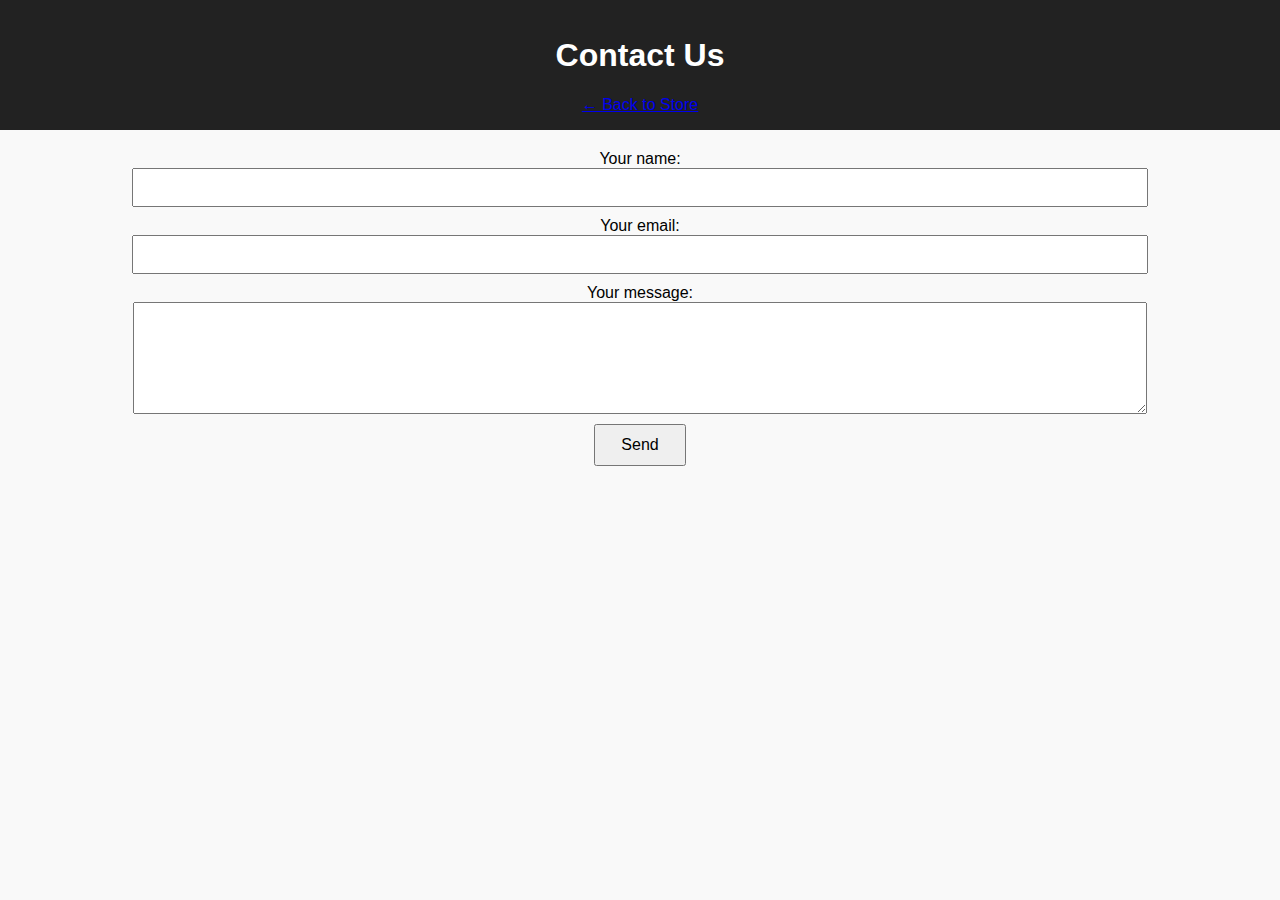
<file: contact.html>
<!DOCTYPE html>
<html lang="en">
<head>
  <meta charset="UTF-8" />
  <title>Contact - Modelos Militares ARGSA</title>
  <link rel="stylesheet" href="style.css" />
</head>
<body>
  <header>
    <h1>Contact Us</h1>
    <a href="index.html">← Back to Store</a>
  </header>

  <form action="mailto:elargentinoanimacion@gmail.com" method="post" enctype="text/plain">
    <label for="name">Your name:</label>
    <input type="text" name="name" required />

    <label for="email">Your email:</label>
    <input type="email" name="email" required />

    <label for="message">Your message:</label>
    <textarea name="message" rows="6" required></textarea>

    <button type="submit">Send</button>
  </form>
</body>
</html>
</file>
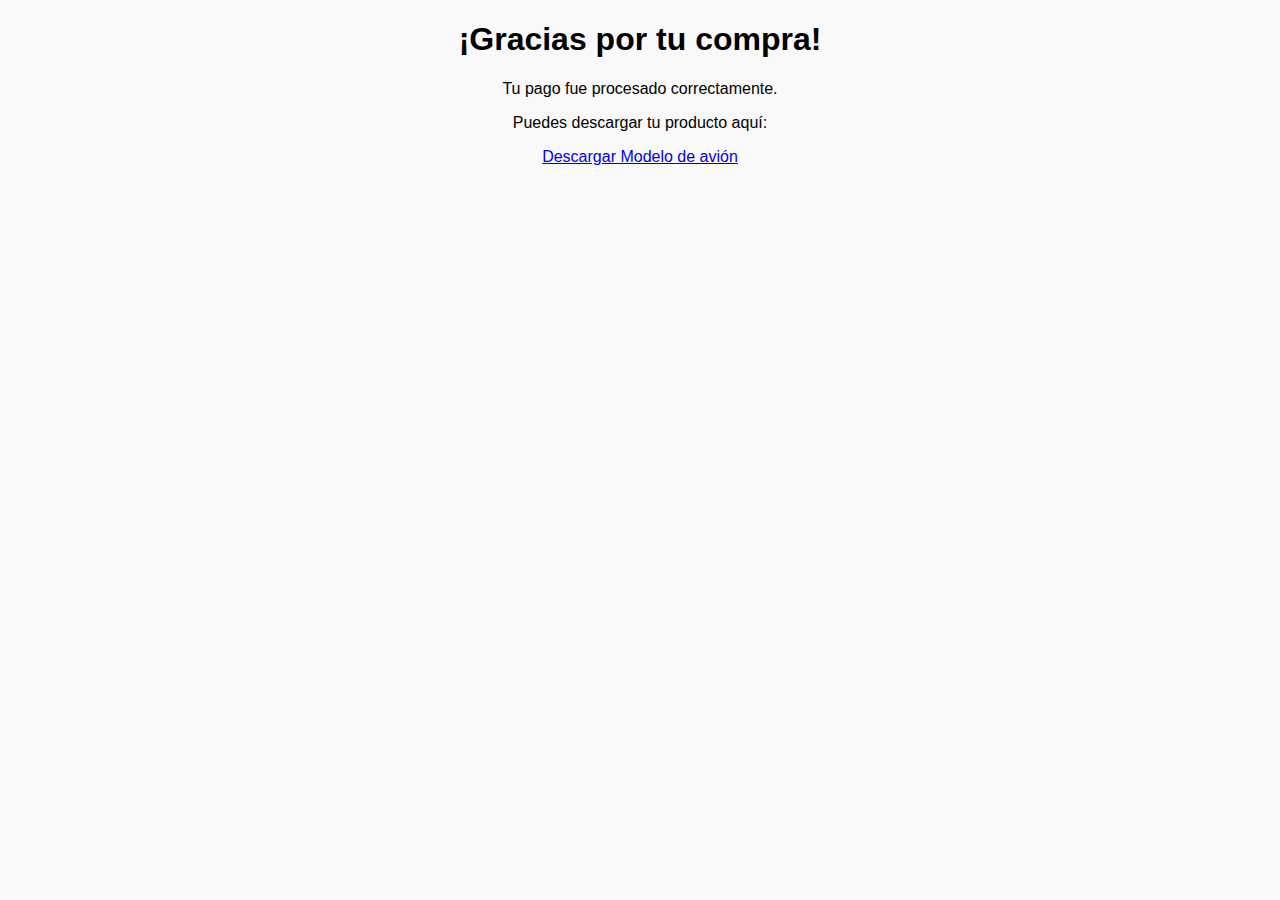
<file: gracias.html>
<!DOCTYPE html>
<html lang="es">
<head>
  <meta charset="UTF-8" />
  <meta name="viewport" content="width=device-width, initial-scale=1" />
  <title>Gracias por tu compra</title>
  <link rel="stylesheet" href="style.css" />
</head>
<body>
  <h1>¡Gracias por tu compra!</h1>
  <p>Tu pago fue procesado correctamente.</p>
  <p>Puedes descargar tu producto aquí:</p>
  <a href="https://miniaturasmilitaresenplomo.blogspot.com/2015/02/guerras-de-la-independencia.html" target="_blank" rel="noopener noreferrer">Descargar Modelo de avión</a>
</body>
</html>
</file>
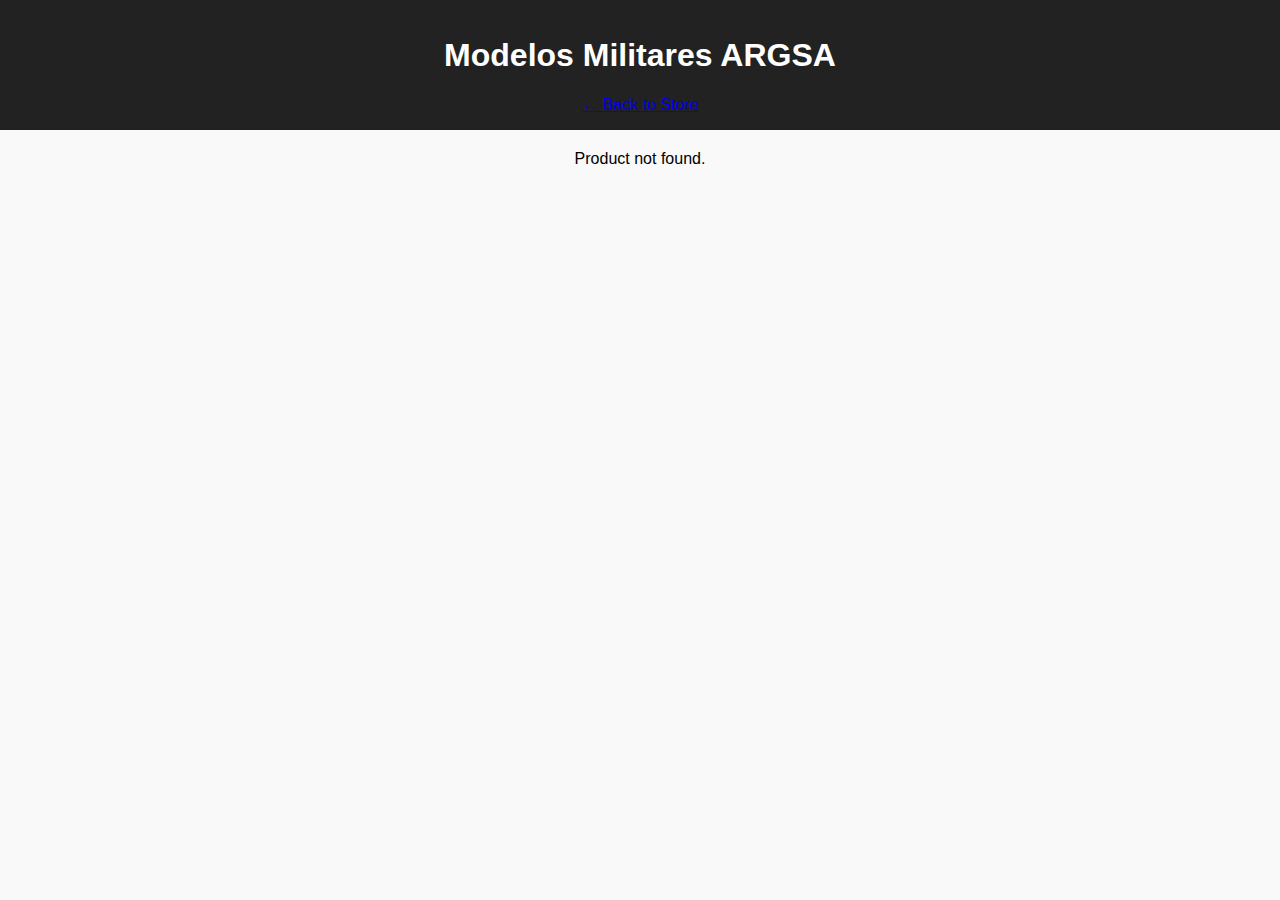
<file: product.html>
<!DOCTYPE html>
<html lang="en">
<head>
  <meta charset="UTF-8" />
  <title>Product Details - ARGSA</title>
  <link rel="stylesheet" href="style.css" />
</head>
<body>
  <header>
    <h1>Modelos Militares ARGSA</h1>
    <a href="index.html">← Back to Store</a>
  </header>

  <main id="product-details"></main>

  <script src="products.js"></script>
  <script>
    const params = new URLSearchParams(window.location.search);
    const id = parseInt(params.get("id"));
    const product = products.find(p => p.id === id);

    if (product) {
      document.getElementById("product-details").innerHTML = `
        <h2>${product.name}</h2>
        <img src="${product.image}" alt="${product.name}" />
        <p>${product.description}</p>
        <p>Price: $${product.price.toFixed(2)} USD</p>
        <form action="https://www.paypal.com/cgi-bin/webscr" method="post" target="_blank">
          <input type="hidden" name="cmd" value="_xclick" />
          <input type="hidden" name="business" value="oteroclaudia23@gmail.com" />
          <input type="hidden" name="item_name" value="${product.name}" />
          <input type="hidden" name="amount" value="${product.price.toFixed(2)}" />
          <input type="hidden" name="currency_code" value="USD" />
          <input type="hidden" name="return" value="${product.downloadLink}" />
          <input type="submit" value="Buy Now with PayPal" />
        </form>
      `;
    } else {
      document.getElementById("product-details").innerText = "Product not found.";
    }
  </script>
</body>
</html>
</file>
<file: style.css>
body {
  font-family: sans-serif;
  margin: 0;
  padding: 0;
  text-align: center;
  background: #f9f9f9;
}

header {
  background-color: #222;
  color: white;
  padding: 1rem;
}

nav a {
  color: white;
  margin: 0 10px;
  text-decoration: none;
}

main {
  display: grid;
  grid-template-columns: repeat(auto-fit, minmax(260px, 1fr));
  gap: 20px;
  padding: 20px;
}

.product-card {
  background: white;
  padding: 15px;
  border-radius: 10px;
  transition: transform 0.2s ease, box-shadow 0.2s ease;
  box-shadow: 0 2px 6px rgba(0,0,0,0.1);
}

.product-card:hover {
  transform: scale(1.03);
  box-shadow: 0 4px 12px rgba(0,0,0,0.2);
}

.product-card img {
  max-width: 100%;
  border-radius: 8px;
}

form {
  margin: 20px;
  display: flex;
  flex-direction: column;
  align-items: center;
}

form input, form textarea {
  width: 80%;
  margin-bottom: 10px;
  padding: 10px;
}

button, input[type="submit"] {
  padding: 10px 25px;
  font-size: 16px;
  cursor: pointer;
}

.logo-container {
  display: flex;
  align-items: center;
  justify-content: center;
  gap: 15px;
}

.logo {
  width: 50px;
  height: 50px;
  border-radius: 50%; /* opcional: para que sea redondo */
  object-fit: cover;
}

#product-details img {
  max-width: 100%;
  height: auto;
  display: block;
  margin: 0 auto 20px auto;
  border-radius: 8px;
  object-fit: contain;
}
</file>
